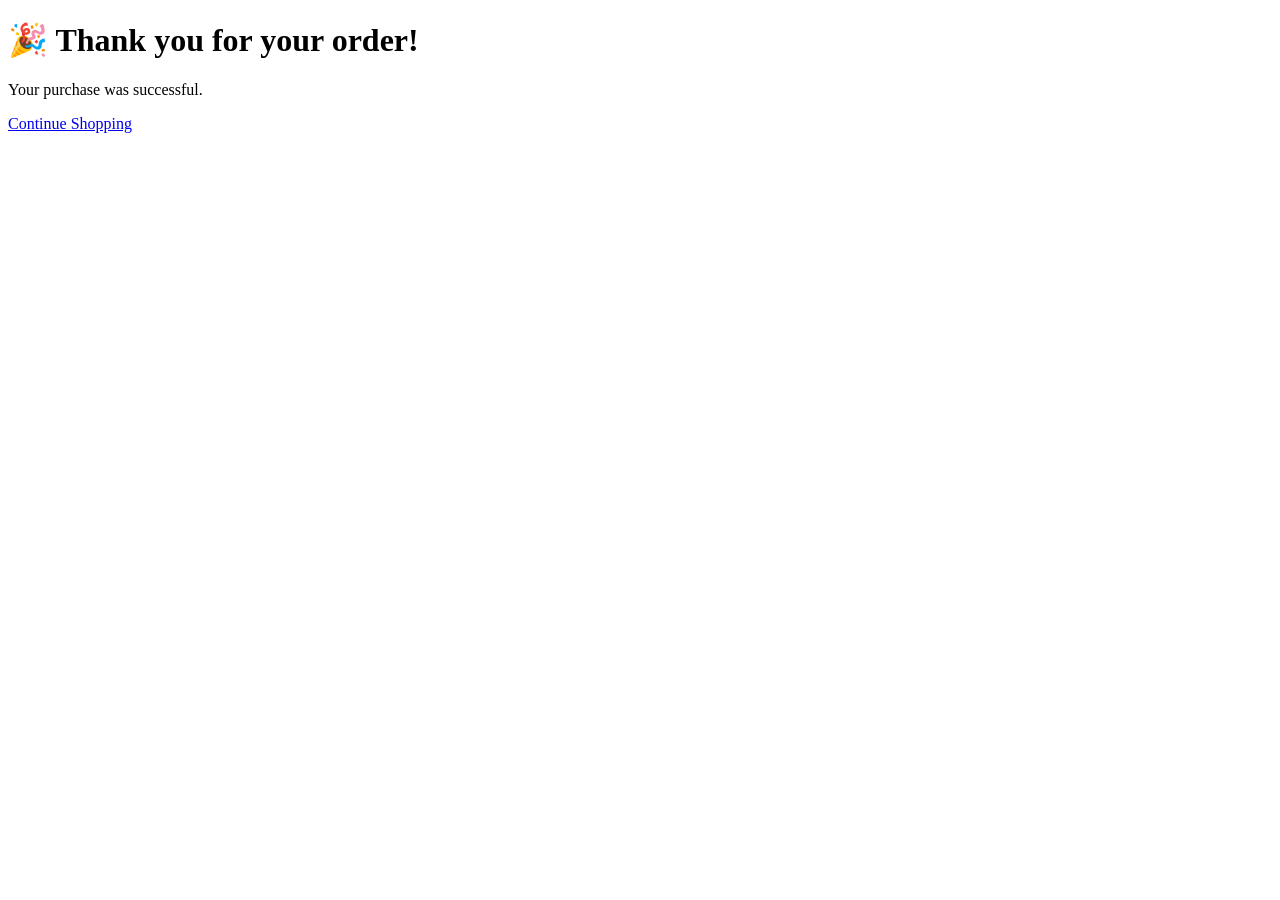
<file: checkout.html>
<!DOCTYPE html>
<html>
<head>
  <title>Checkout Success</title>
</head>
<body>
  <h1>🎉 Thank you for your order!</h1>
  <p>Your purchase was successful.</p>

  <a href="shop.html">Continue Shopping</a>
</body>
</html>
</file>
